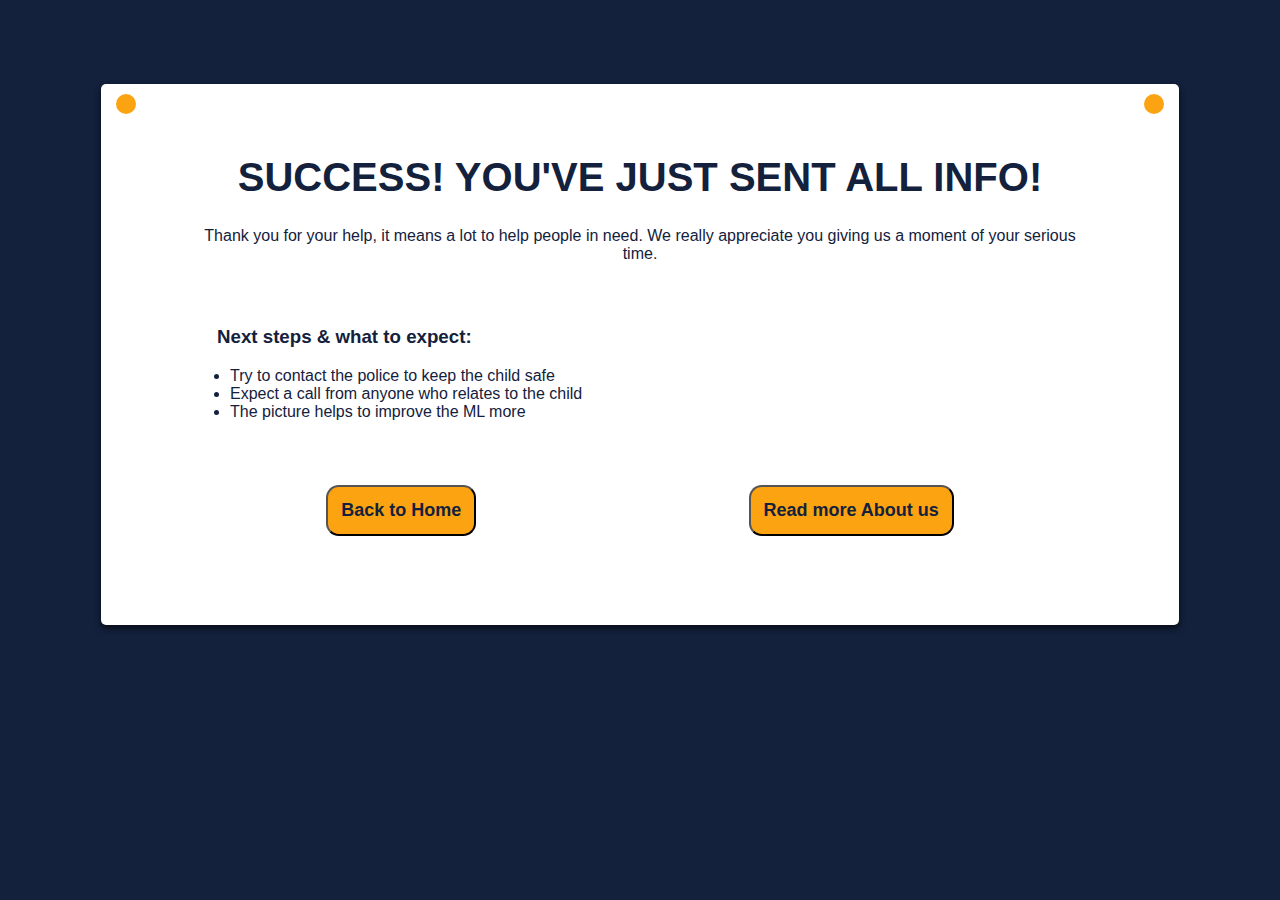
<file: front-end try1/after-found/after-found.html>
<!DOCTYPE html>
<html lang="en">
<head>
    <meta charset="UTF-8">
    <meta http-equiv="X-UA-Compatible" content="IE=edge">
    <meta name="viewport" content="width=device-width, initial-scale=1.0">
    <link rel="stylesheet" href="after-found.css" type="text/css">
    <title>Document</title>
</head>
<body>
    <div class="header-custom email-signup-thankyou">
        <div class="content">
          <div class="left-hole"></div>
          <div class="right-hole"></div>
          <div class="main-content">
            <h1>Success! You've just sent all info!</h1>
            <p>Thank you for your help, it means a lot to help people in need. We really appreciate you giving us a moment of your serious time.</p>
            <p class="strong"></p>
      
            <h3>Next steps & what to expect:</h3>
            <ul>
              <li>Try to contact the police to keep the child safe</li>
              <li>Expect a call from anyone who relates to the child</li>
              <li>The picture helps to improve the ML more</li>
            </ul>
          </div>
          <div class="buttons">
            <button> Back to Home</button>
            <button>Read more About us</button>
          </div>
        </div>
      </div>
</body>
</html>
</file>
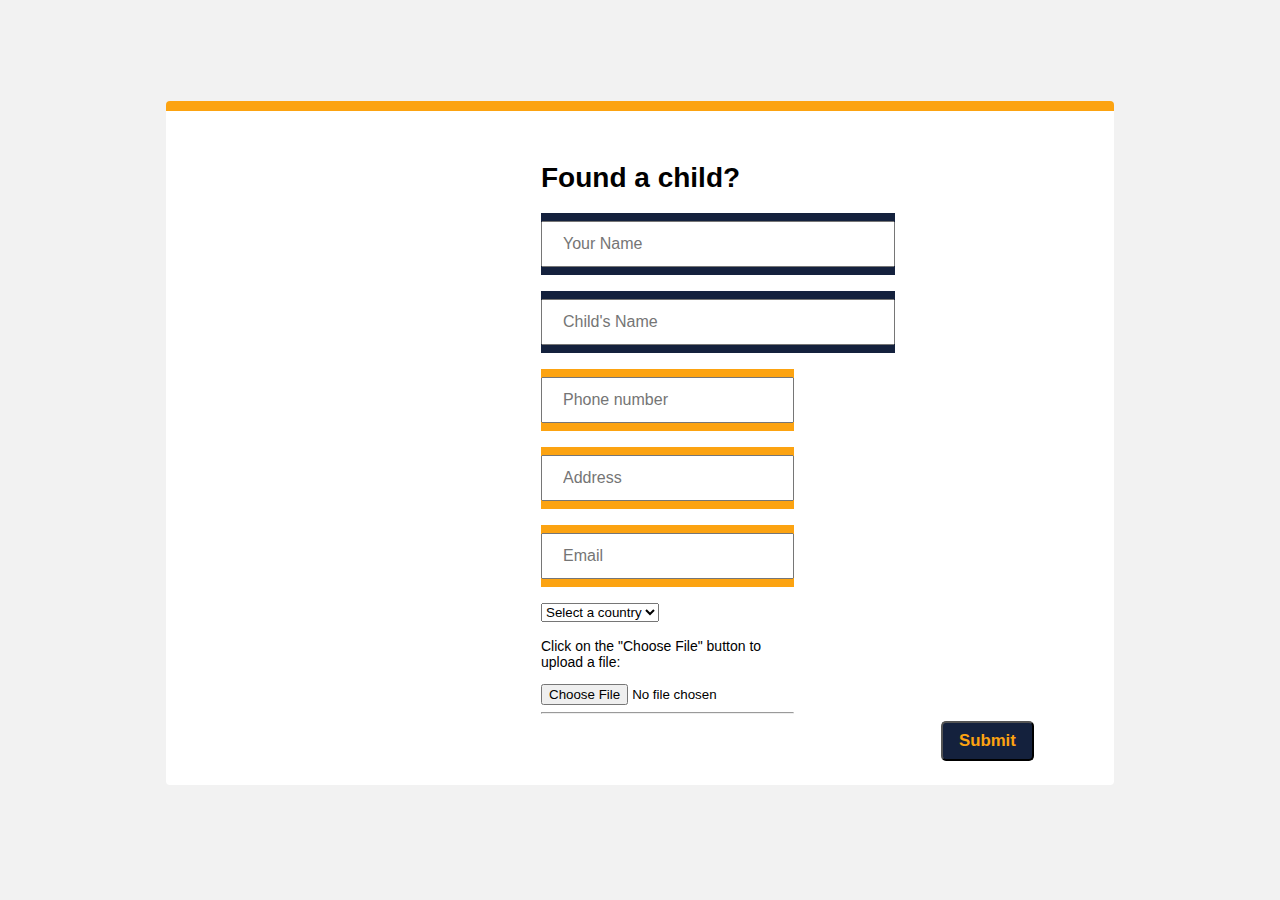
<file: front-end try1/found?/found.html>
<!DOCTYPE html>
<html lang="en">
<head>
    <meta charset="UTF-8">
    <meta http-equiv="X-UA-Compatible" content="IE=edge">
    <meta name="viewport" content="width=device-width, initial-scale=1.0">
    <link rel="stylesheet" href="found.css">
    <title>Found a child?</title>
</head>
<body>
    <div class="form_wrapper">
          <!-- <div class="title_container">
            <h2>Found a child?</h2>
          </div> -->
          <div class="row">
            <div class="pic">
            </div>
            <div class="right-side">
              <form>
                <h1>Found a child?</h1>
                <div>
                  <div class="active">
                    <div class="input_field"> <span><i aria-hidden="true" class="fa fa-user"></i></span>
                      <input type="text" name="name" placeholder="Your Name" />
                    </div>
                  </div>
                  <div class="active">
                    <div class="input_field"> <span><i aria-hidden="true" class="fa fa-user"></i></span>
                      <input type="text" name="name" placeholder="Child's Name" required />
                    </div>
                  </div>
                  <div class="col_half">
                    <div class="input_field"> <span><i aria-hidden="true" class="fa fa-user"></i></span>
                      <input type="text" name="number" placeholder="Phone number" required />
                    </div>
                  </div>
                  <div class="col_half">
                    <div class="input_field"> <span><i aria-hidden="true" class="fa fa-user"></i></span>
                      <input type="text" name="Address" placeholder="Address" required />
                    </div>
                  </div>
                  <div class="col_half"> <span><i aria-hidden="true" class="fa fa-envelope"></i></span>
                    <input type="email" name="email" placeholder="Email" required />
                  </div>
                </div>
                    <div class="input_field select_option">
                      <select>
                        <option>Select a country</option>
                        <option>Option 1</option>
                        <option>Option 2</option>
                      </select>
                      <div class="select_arrow"></div>
                    </div>
                    <div>
                      <p>Click on the "Choose File" button to upload a file:</p>
                        <form action="/action_page.php">
                          <input type="file" id="myFile" name="filename">
                        </form>
                    </div>
                    <hr>
                <input class="button" type="submit" value="Submit" />
              </form>
            </div>
          </div>
      </div>
</body>
</html>
</file>
<file: front-end try1/after-found/after-found.css>
body {
  background-color: #14213D;
}

.email-signup-thankyou {
  font-family: sans-serif;
  display: flex;
  justify-content: center;
  align-items: center;
  color: #fff;
  background: #14213D;
  padding: 6%;
}

.content {
  max-width: 900px;
  color: #14213D;
  box-shadow: 0 3px 6px rgba(0, 0, 0, 0.55), 0 3px 6px rgba(0, 0, 0, 0.23);
  background: url('https://www.crafta.co.il/images/paper-plane.gif') no-repeat #fff;
  background-position: right 5px bottom 5px;
  background-size: 10em;
  text-align: center;
  position: relative;
  padding: 8%;
  border-radius: 5px;
}

.left-hole,
.right-hole {
  position: absolute;
  width: 20px;
  height: 20px;
  background: #FCA311;
  border-radius: 50%;
  top: 15px;
}

.left-hole {
  left: 15px;
  top: 10px;
}

.right-hole {
  right: 15px;
  top: 10px;
}

h2,
h3 {
  text-align: left;
  padding: 5% 5% 0% 3%;
  color: #14213D;
  font-weight: 900;
}

.main-content h1 {
  color: #14213D;
  text-transform: uppercase;
  margin-top: -2%;
  font-size: 2.5em;
  font-weight: 900;
}

ul {
  text-align: left;
}

.buttons {
  padding-top: 2rem;
  margin-top: 2rem;
  display: flex;
  flex-direction: row;
  justify-content: space-around;
}

button {
  cursor: pointer;
  color: #14213D;
  background-color: #FCA311;
  font-size: large;
  font-weight: bolder;
  padding: 0.8rem;
  border-radius: 0.8rem;
}

button:hover {
  color: #FCA311;
  background-color: #14213D;
}
</file>
<file: front-end try1/found?/found.css>
body {
    font-family:'Trebuchet MS', 'Lucida Sans Unicode', 'Lucida Grande', 'Lucida Sans', Arial, sans-serif;
	font-size: 14px;
	background: #f2f2f2;
}
.form_wrapper {
	background: #fff;
	width: 75%;
	max-width: 100%;
	box-sizing: border-box;
	margin: 8% auto 0;
	position: relative;
	z-index: 1;
	border-top: 10px solid #FCA311;
    border-radius: 4px;
}
h2 {
    font-size: 1.5em;
    line-height: 1.5em;
    margin: 0;
}
.title_container {
    text-align: center;
    padding-bottom: 15px;
}
h3 {
    font-size: 1.1em;
    font-weight: normal;
    line-height: 1.5em;
    margin: 0;
}
.row{
    display: flex;
    flex-direction: row;
    align-items: center;
    justify-content:space-between;
}
form div{
    margin-top:1rem;
}
.right-side{
    margin-top: 2rem;
    margin-bottom: 4rem;
    margin-right: 20rem;
}
input[type=text], [type=email]{
    width: 100%;
    padding: 12px 20px;
    margin: 8px 0;
    font-size: medium;
    box-sizing: border-box;
  }
.pic{
    background-image: url('https://image.shutterstock.com/image-photo/parent-holds-hand-little-child-260nw-400082179.jpg');
    height: 40rem;
    width: 45rem;
    background-repeat: no-repeat;
    background-position: center;
    background-size: cover;
    background-clip: content-box;
}
.active{
    width: 140%;
    background-color:#14213D ;
}
.col_half{
    background-color: #FCA311;
}
.button{
    position: absolute;
    font-family:'Trebuchet MS', 'Lucida Sans Unicode', 'Lucida Grande', 'Lucida Sans', Arial, sans-serif;
    font-weight: bold;
    font-size: larger;
    padding: 0.5rem 1rem 0.5rem 1rem;
    cursor: pointer;
    color: #FCA311;
    background-color: #14213D;
    border-radius: 5px;
    margin-left: 25rem;
}
</file>
